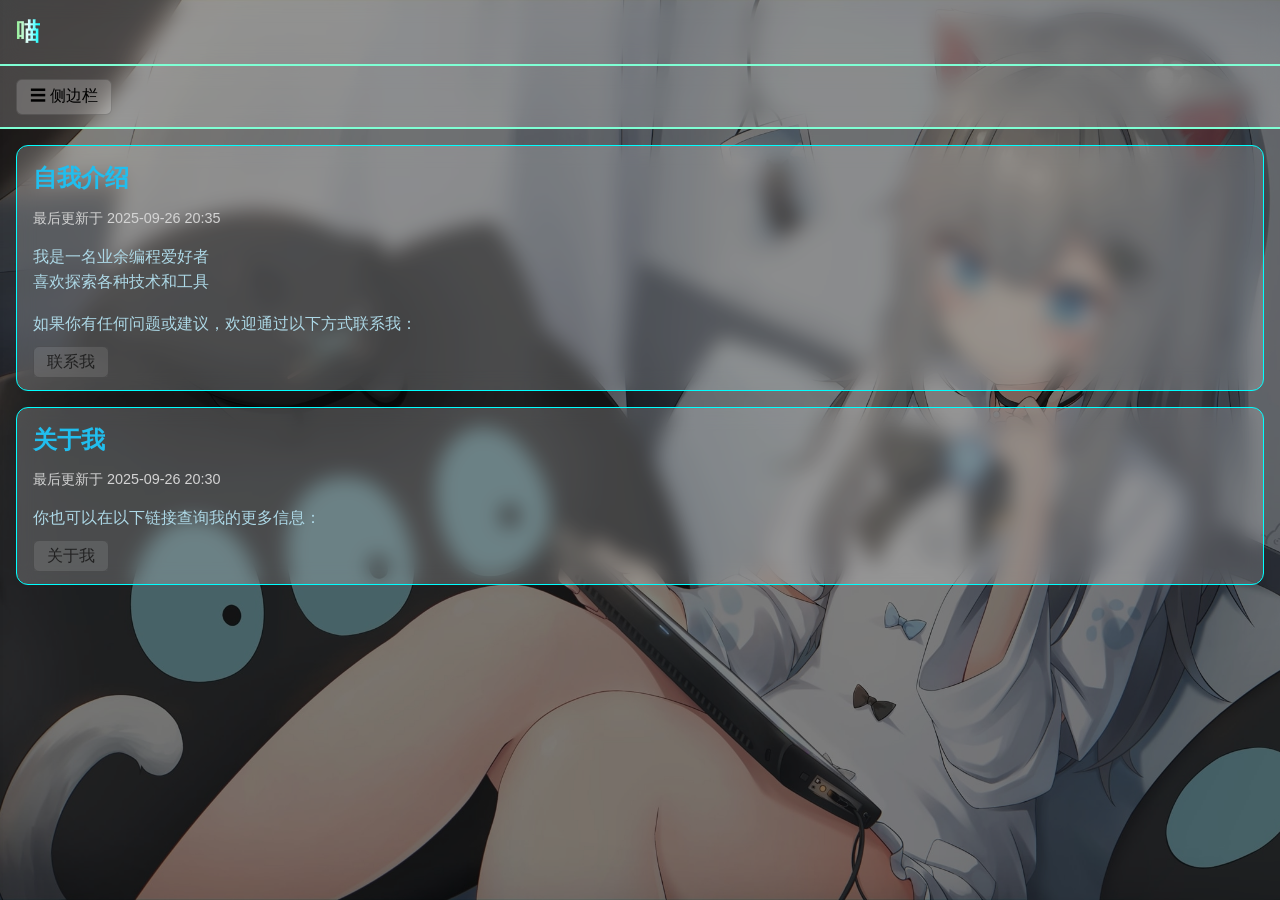
<file: index.html>
<!doctype html>
<html lang="zh-CN">
  <head>
    <meta charset="UTF-8" />
    <meta name="viewport" content="width=device-width, initial-scale=1" />
    <title>喵</title>
    <link rel="stylesheet" href="/style.css" />
  </head>
  <body class="light">
    <header class="header">
      <h1 class="title"><a href="/" class="cursor-pointer">喵</a></h1>
    </header>
    <nav class="toolbar">
      <button class="cursor-pointer sidebar-btn" id="sidebarToggle">
        ☰ 侧边栏
      </button>
    </nav>
    <div id="sidebarMask" class="sidebarMask"></div>
    <aside class="sidebar" id="sidebar">
      <ul>
        <li class="sidebar-word"><a href="/" class="cursor-pointer">主页</a></li>
        <li class="sidebar-word"><a href="/about.html" class="cursor-pointer">关于我</a></li>
        <li class="sidebar-word"><a href="/contact.html" class="cursor-pointer">联系</a></li>
        <li class="sidebar-word"><a href="/ishowspeed.html" class="cursor-pointer">测速</a></li>
        <li class="sidebar-word"><a href="/internal-server-error.html" class="cursor-pointer">假装CF出错</a></li>
      </ul>
    </aside>
    <main class="content">
      <article class="post">
        <h2 class="post-title">自我介绍</h2>
        <p class="post-meta">最后更新于 2025-09-26 20:35</p>
        <div class="post-content">
          <p>我是一名业余编程爱好者<br />喜欢探索各种技术和工具</p>
          <p>如果你有任何问题或建议，欢迎通过以下方式联系我：</p>
          <a
            href="/contact.html"
            class="cursor-pointer read-more-btn">
            联系我
          </a>
        </div>
      </article>
      <article class="post">
        <h2 class="post-title">关于我</h2>
        <p class="post-meta">最后更新于 2025-09-26 20:30</p>
        <div class="post-content">
          <p>你也可以在以下链接查询我的更多信息：</p>
          <a href="/about.html" class="cursor-pointer read-more-btn">关于我</a>
        </div>
      </article>
    </main>
    <script src="/sidebar.js"></script>
  </body>
</html>
</file>
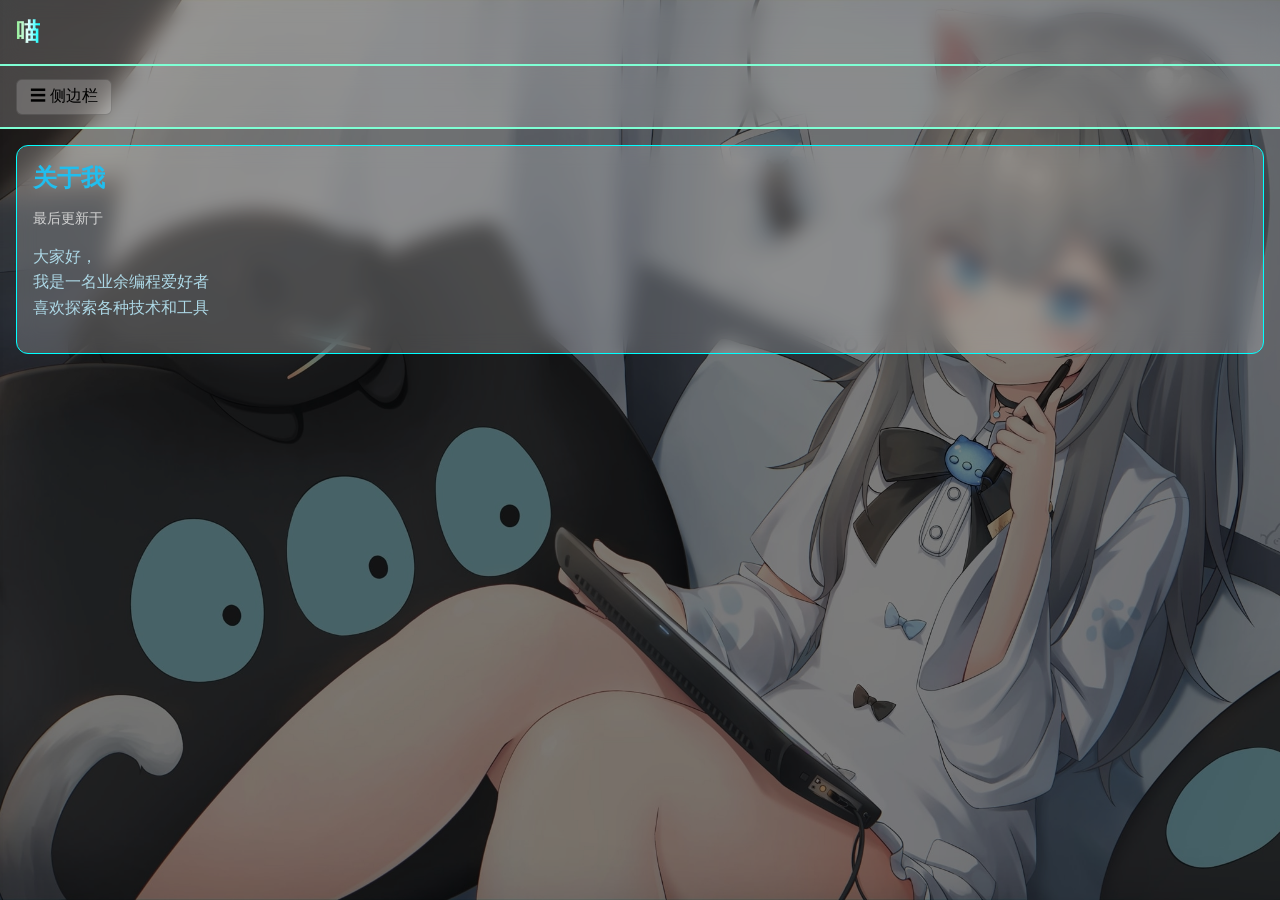
<file: about.html>
<!doctype html>
<html lang="zh-CN">
  <head>
    <meta charset="UTF-8" />
    <meta name="viewport" content="width=device-width, initial-scale=1" />
    <title>关于我</title>
    <link rel="stylesheet" href="/style.css" />
  </head>
  <body class="light">
    <header class="header">
      <h1 class="title"><a href="/" class="cursor-pointer">喵</a></h1>
    </header>
    <nav class="toolbar">
      <button class="cursor-pointer sidebar-btn" id="sidebarToggle">
        ☰ 侧边栏
      </button>
    </nav>
    <div id="sidebarMask" class="sidebarMask"></div>
    <aside class="sidebar" id="sidebar">
    <ul>
        <li class="sidebar-word"><a href="/" class="cursor-pointer">主页</a></li>
        <li class="sidebar-word"><a href="about.html" class="cursor-pointer">关于我</a></li>
        <li class="sidebar-word"><a href="/contact.html" class="cursor-pointer">联系</a></li>
        <li class="sidebar-word"><a href="/ishowspeed.html" class="cursor-pointer">测速</a></li>
        <li class="sidebar-word"><a href="/internal-server-error.html" class="cursor-pointer">假装CF出错</a></li>
      </ul>
    </aside>
    <!-- 主内容 -->
    <main class="content">
      <article class="post">
        <h2 class="post-title">关于我</h2>
        <p class="post-meta">最后更新于</p>
        <div class="post-content">
          <p>
            大家好，<br />我是一名业余编程爱好者<br />喜欢探索各种技术和工具
          </p>
        </div>
      </article>
    </main>
    <script src="/sidebar.js"></script>
  </body>
</html>
</file>
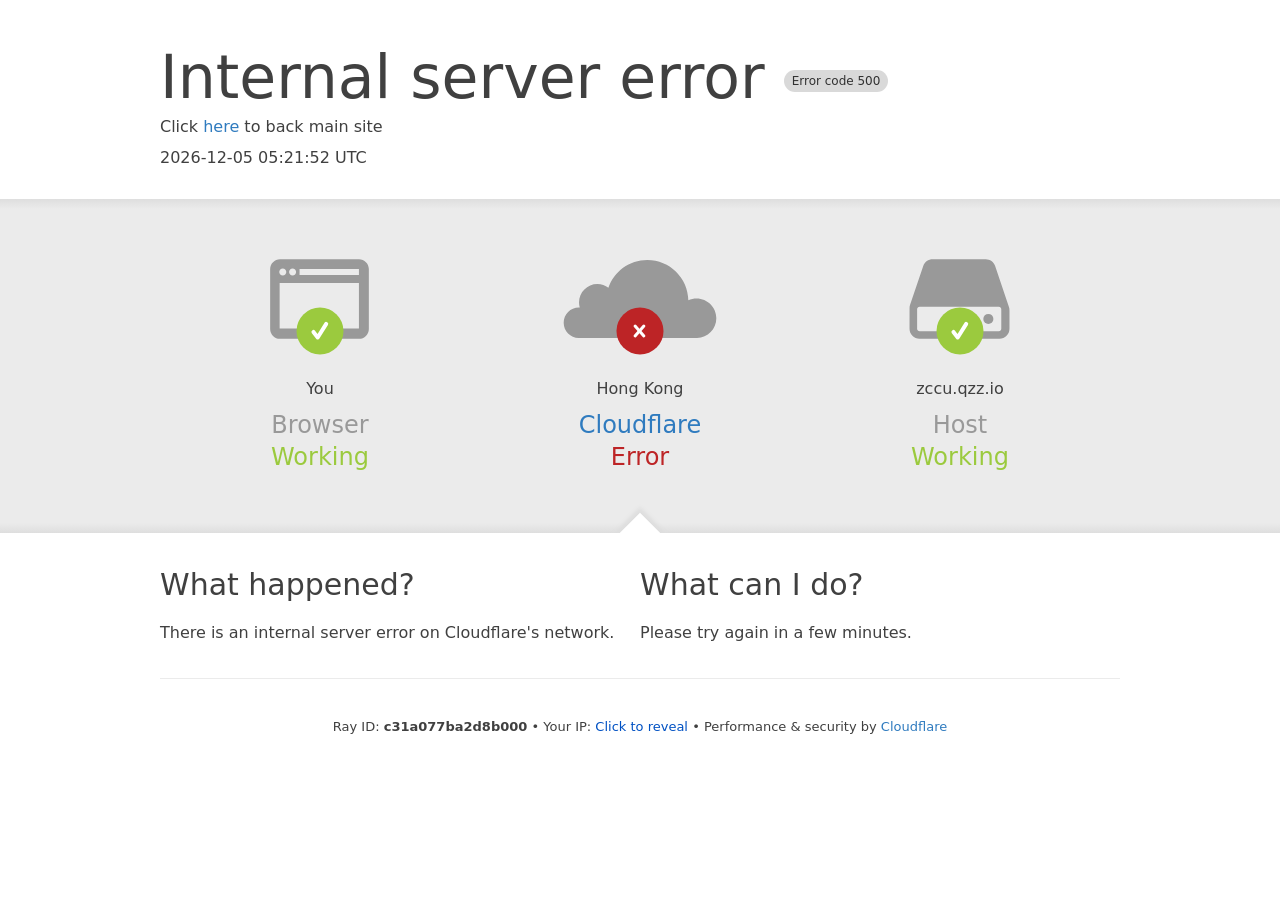
<file: internal-server-error.html>
<!DOCTYPE html>
<!--不是我写的-->
<html class="no-js" lang="en-US">

<head>
    <title>500: Internal server error</title>
    <meta charset="UTF-8" />
    <meta http-equiv="Content-Type" content="text/html; charset=UTF-8" />
    <meta http-equiv="X-UA-Compatible" content="IE=Edge" />
    <meta name="robots" content="noindex, nofollow" />
    <meta name="viewport" content="width=device-width,initial-scale=1" />
    <style>
        .container {
            width: 100%
        }

        .bg-white {
            --bg-opacity: 1;
            background-color: #fff;
            background-color: rgba(255, 255, 255, var(--bg-opacity))
        }

        .bg-center {
            background-position: 50%
        }

        .bg-no-repeat {
            background-repeat: no-repeat
        }

        .border-gray-300 {
            --border-opacity: 1;
            border-color: #ebebeb;
            border-color: rgba(235, 235, 235, var(--border-opacity))
        }

        .rounded {
            border-radius: .25rem
        }

        .border-solid {
            border-style: solid
        }

        .border-0 {
            border-width: 0
        }

        .border {
            border-width: 1px
        }

        .border-t {
            border-top-width: 1px
        }

        .cursor-pointer {
            cursor: pointer
        }

        .block {
            display: block
        }

        .inline-block {
            display: inline-block
        }

        .table {
            display: table
        }

        .hidden {
            display: none
        }

        .float-left {
            float: left
        }

        .clearfix:after {
            content: "";
            display: table;
            clear: both
        }

        .font-mono {
            font-family: monaco, courier, monospace
        }

        .font-light {
            font-weight: 300
        }

        .font-normal {
            font-weight: 400
        }

        .font-semibold {
            font-weight: 600
        }

        .h-12 {
            height: 3rem
        }

        .h-20 {
            height: 5rem
        }

        .text-13 {
            font-size: 13px
        }

        .text-15 {
            font-size: 15px
        }

        .text-60 {
            font-size: 60px
        }

        .text-2xl {
            font-size: 1.5rem
        }

        .text-3xl {
            font-size: 1.875rem
        }

        .leading-tight {
            line-height: 1.25
        }

        .leading-normal {
            line-height: 1.5
        }

        .leading-relaxed {
            line-height: 1.625
        }

        .leading-1\.3 {
            line-height: 1.3
        }

        .my-8 {
            margin-top: 2rem;
            margin-bottom: 2rem
        }

        .mx-auto {
            margin-left: auto;
            margin-right: auto
        }

        .mr-2 {
            margin-right: .5rem
        }

        .mb-2 {
            margin-bottom: .5rem
        }

        .mt-3 {
            margin-top: .75rem
        }

        .mb-4 {
            margin-bottom: 1rem
        }

        .ml-4 {
            margin-left: 1rem
        }

        .mt-6 {
            margin-top: 1.5rem
        }

        .mb-6 {
            margin-bottom: 1.5rem
        }

        .mb-8 {
            margin-bottom: 2rem
        }

        .mb-10 {
            margin-bottom: 2.5rem
        }

        .ml-10 {
            margin-left: 2.5rem
        }

        .mb-15 {
            margin-bottom: 3.75rem
        }

        .-ml-6 {
            margin-left: -1.5rem
        }

        .overflow-hidden {
            overflow: hidden
        }

        .p-0 {
            padding: 0
        }

        .py-2 {
            padding-top: .5rem;
            padding-bottom: .5rem
        }

        .px-4 {
            padding-left: 1rem;
            padding-right: 1rem
        }

        .py-8 {
            padding-top: 2rem;
            padding-bottom: 2rem
        }

        .py-10 {
            padding-top: 2.5rem;
            padding-bottom: 2.5rem
        }

        .py-15 {
            padding-top: 3.75rem;
            padding-bottom: 3.75rem
        }

        .pr-6 {
            padding-right: 1.5rem
        }

        .pt-10 {
            padding-top: 2.5rem
        }

        .absolute {
            position: absolute
        }

        .relative {
            position: relative
        }

        .left-1\/2 {
            left: 50%
        }

        .-bottom-4 {
            bottom: -1rem
        }

        .resize {
            resize: both
        }

        .text-center {
            text-align: center
        }

        .text-black-dark {
            --text-opacity: 1;
            color: #404040;
            color: rgba(64, 64, 64, var(--text-opacity))
        }

        .text-gray-600 {
            --text-opacity: 1;
            color: #999;
            color: rgba(153, 153, 153, var(--text-opacity))
        }

        .text-red-error {
            --text-opacity: 1;
            color: #bd2426;
            color: rgba(189, 36, 38, var(--text-opacity))
        }

        .text-green-success {
            --text-opacity: 1;
            color: #9bca3e;
            color: rgba(155, 202, 62, var(--text-opacity))
        }

        .antialiased {
            -webkit-font-smoothing: antialiased;
            -moz-osx-font-smoothing: grayscale
        }

        .truncate {
            overflow: hidden;
            text-overflow: ellipsis;
            white-space: nowrap
        }

        .w-12 {
            width: 3rem
        }

        .w-240 {
            width: 60rem
        }

        .w-1\/2 {
            width: 50%
        }

        .w-1\/3 {
            width: 33.333333%
        }

        .w-full {
            width: 100%
        }

        .transition {
            -webkit-transition-property: background-color, border-color, color, fill, stroke, opacity, box-shadow, -webkit-transform;
            transition-property: background-color, border-color, color, fill, stroke, opacity, box-shadow, -webkit-transform;
            transition-property: background-color, border-color, color, fill, stroke, opacity, box-shadow, transform;
            transition-property: background-color, border-color, color, fill, stroke, opacity, box-shadow, transform, -webkit-transform
        }

        body,
        html {
            --text-opacity: 1;
            color: #404040;
            color: rgba(64, 64, 64, var(--text-opacity));
            -webkit-font-smoothing: antialiased;
            -moz-osx-font-smoothing: grayscale;
            font-family: system-ui, -apple-system, BlinkMacSystemFont, Segoe UI, Roboto, Helvetica Neue, Arial, Noto Sans, sans-serif, Apple Color Emoji, Segoe UI Emoji, Segoe UI Symbol, Noto Color Emoji;
            font-size: 16px
        }

        *,
        body,
        html {
            margin: 0;
            padding: 0
        }

        * {
            box-sizing: border-box
        }

        a {
            --text-opacity: 1;
            color: #2f7bbf;
            color: rgba(47, 123, 191, var(--text-opacity));
            text-decoration: none;
            -webkit-transition-property: all;
            transition-property: all;
            -webkit-transition-duration: .15s;
            transition-duration: .15s;
            -webkit-transition-timing-function: cubic-bezier(0, 0, .2, 1);
            transition-timing-function: cubic-bezier(0, 0, .2, 1)
        }

        a:hover {
            --text-opacity: 1;
            color: #f68b1f;
            color: rgba(246, 139, 31, var(--text-opacity))
        }

        img {
            display: block;
            width: 100%;
            height: auto
        }

        #what-happened-section p {
            font-size: 15px;
            line-height: 1.5
        }

        strong {
            font-weight: 600
        }

        .bg-gradient-gray {
            background-image: -webkit-linear-gradient(top, #dedede, #ebebeb 3%, #ebebeb 97%, #dedede)
        }

        .cf-error-source:after {
            position: absolute;
            --bg-opacity: 1;
            background-color: #fff;
            background-color: rgba(255, 255, 255, var(--bg-opacity));
            width: 2.5rem;
            height: 2.5rem;
            --transform-translate-x: 0;
            --transform-translate-y: 0;
            --transform-rotate: 0;
            --transform-skew-x: 0;
            --transform-skew-y: 0;
            --transform-scale-x: 1;
            --transform-scale-y: 1;
            -webkit-transform: translateX(var(--transform-translate-x)) translateY(var(--transform-translate-y)) rotate(var(--transform-rotate)) skewX(var(--transform-skew-x)) skewY(var(--transform-skew-y)) scaleX(var(--transform-scale-x)) scaleY(var(--transform-scale-y));
            -ms-transform: translateX(var(--transform-translate-x)) translateY(var(--transform-translate-y)) rotate(var(--transform-rotate)) skewX(var(--transform-skew-x)) skewY(var(--transform-skew-y)) scaleX(var(--transform-scale-x)) scaleY(var(--transform-scale-y));
            transform: translateX(var(--transform-translate-x)) translateY(var(--transform-translate-y)) rotate(var(--transform-rotate)) skewX(var(--transform-skew-x)) skewY(var(--transform-skew-y)) scaleX(var(--transform-scale-x)) scaleY(var(--transform-scale-y));
            --transform-rotate: 45deg;
            content: "";
            bottom: -1.75rem;
            left: 50%;
            margin-left: -1.25rem;
            box-shadow: 0 0 4px 4px #dedede
        }

        @media screen and (max-width:720px) {
            .cf-error-source:after {
                display: none
            }
        }

        .cf-icon-browser {
            background-image: url(data:image/svg+xml;utf8,%3Csvg%20id%3D%22a%22%20xmlns%3D%22http%3A//www.w3.org/2000/svg%22%20viewBox%3D%220%200%20100%2080.7362%22%3E%3Cpath%20d%3D%22M89.8358.1636H10.1642C4.6398.1636.1614%2C4.6421.1614%2C10.1664v60.4033c0%2C5.5244%2C4.4784%2C10.0028%2C10.0028%2C10.0028h79.6716c5.5244%2C0%2C10.0027-4.4784%2C10.0027-10.0028V10.1664c0-5.5244-4.4784-10.0028-10.0027-10.0028ZM22.8323%2C9.6103c1.9618%2C0%2C3.5522%2C1.5903%2C3.5522%2C3.5521s-1.5904%2C3.5522-3.5522%2C3.5522-3.5521-1.5904-3.5521-3.5522%2C1.5903-3.5521%2C3.5521-3.5521ZM12.8936%2C9.6103c1.9618%2C0%2C3.5522%2C1.5903%2C3.5522%2C3.5521s-1.5904%2C3.5522-3.5522%2C3.5522-3.5521-1.5904-3.5521-3.5522%2C1.5903-3.5521%2C3.5521-3.5521ZM89.8293%2C70.137H9.7312V24.1983h80.0981v45.9387ZM89.8293%2C16.1619H29.8524v-5.999h59.977v5.999Z%22%20style%3D%22fill%3A%20%23999%3B%22/%3E%3C/svg%3E)
        }

        .cf-icon-cloud {
            background-image: url(data:image/svg+xml;utf8,%3Csvg%20id%3D%22a%22%20xmlns%3D%22http%3A//www.w3.org/2000/svg%22%20viewBox%3D%220%200%20152%2078.9141%22%3E%3Cpath%20d%3D%22M132.2996%2C77.9927v-.0261c10.5477-.2357%2C19.0305-8.8754%2C19.0305-19.52%2C0-10.7928-8.7161-19.5422-19.4678-19.5422-2.9027%2C0-5.6471.6553-8.1216%2C1.7987C123.3261%2C18.6624%2C105.3419.9198%2C83.202.9198c-17.8255%2C0-32.9539%2C11.5047-38.3939%2C27.4899-3.0292-2.2755-6.7818-3.6403-10.8622-3.6403-10.0098%2C0-18.1243%2C8.1145-18.1243%2C18.1243%2C0%2C1.7331.258%2C3.4033.7122%2C4.9905-.2899-.0168-.5769-.0442-.871-.0442-8.2805%2C0-14.993%2C6.7503-14.993%2C15.0772%2C0%2C8.2795%2C6.6381%2C14.994%2C14.8536%2C15.0701v.0054h.1069c.0109%2C0%2C.0215.0016.0325.0016s.0215-.0016.0325-.0016%22%20style%3D%22fill%3A%20%23999%3B%22/%3E%3C/svg%3E)
        }

        .cf-icon-server {
            background-image: url(data:image/svg+xml;utf8,%3Csvg%20id%3D%22a%22%20xmlns%3D%22http%3A//www.w3.org/2000/svg%22%20viewBox%3D%220%200%2095%2075%22%3E%3Cpath%20d%3D%22M94.0103%2C45.0775l-12.9885-38.4986c-1.2828-3.8024-4.8488-6.3624-8.8618-6.3619l-49.91.0065c-3.9995.0005-7.556%2C2.5446-8.8483%2C6.3295L1.0128%2C42.8363c-.3315.971-.501%2C1.9899-.5016%2C3.0159l-.0121%2C19.5737c-.0032%2C5.1667%2C4.1844%2C9.3569%2C9.3513%2C9.3569h75.2994c5.1646%2C0%2C9.3512-4.1866%2C9.3512-9.3512v-17.3649c0-1.0165-.1657-2.0262-.4907-2.9893ZM86.7988%2C65.3097c0%2C1.2909-1.0465%2C2.3374-2.3374%2C2.3374H9.9767c-1.2909%2C0-2.3374-1.0465-2.3374-2.3374v-18.1288c0-1.2909%2C1.0465-2.3374%2C2.3374-2.3374h74.4847c1.2909%2C0%2C2.3374%2C1.0465%2C2.3374%2C2.3374v18.1288Z%22%20style%3D%22fill%3A%20%23999%3B%22/%3E%3Ccircle%20cx%3D%2274.6349%22%20cy%3D%2256.1889%22%20r%3D%224.7318%22%20style%3D%22fill%3A%20%23999%3B%22/%3E%3Ccircle%20cx%3D%2259.1472%22%20cy%3D%2256.1889%22%20r%3D%224.7318%22%20style%3D%22fill%3A%20%23999%3B%22/%3E%3C/svg%3E)
        }

        .cf-icon-ok {
            background-image: url(data:image/svg+xml;utf8,%3Csvg%20id%3D%22a%22%20xmlns%3D%22http%3A//www.w3.org/2000/svg%22%20viewBox%3D%220%200%2048%2048%22%3E%3Ccircle%20cx%3D%2224%22%20cy%3D%2224%22%20r%3D%2223.4815%22%20style%3D%22fill%3A%20%239bca3e%3B%22/%3E%3Cpolyline%20points%3D%2217.453%2024.9841%2021.7183%2030.4504%2030.2076%2016.8537%22%20style%3D%22fill%3A%20none%3B%20stroke%3A%20%23fff%3B%20stroke-linecap%3A%20round%3B%20stroke-linejoin%3A%20round%3B%20stroke-width%3A%204px%3B%22/%3E%3C/svg%3E)
        }

        .cf-icon-error {
            background-image: url(data:image/svg+xml;utf8,%3Csvg%20id%3D%22a%22%20xmlns%3D%22http%3A//www.w3.org/2000/svg%22%20viewBox%3D%220%200%2047.9145%2047.9641%22%3E%3Ccircle%20cx%3D%2223.9572%22%20cy%3D%2223.982%22%20r%3D%2223.4815%22%20style%3D%22fill%3A%20%23bd2426%3B%22/%3E%3Cline%20x1%3D%2219.0487%22%20y1%3D%2219.0768%22%20x2%3D%2227.8154%22%20y2%3D%2228.8853%22%20style%3D%22fill%3A%20none%3B%20stroke%3A%20%23fff%3B%20stroke-linecap%3A%20round%3B%20stroke-linejoin%3A%20round%3B%20stroke-width%3A%203px%3B%22/%3E%3Cline%20x1%3D%2227.8154%22%20y1%3D%2219.0768%22%20x2%3D%2219.0487%22%20y2%3D%2228.8853%22%20style%3D%22fill%3A%20none%3B%20stroke%3A%20%23fff%3B%20stroke-linecap%3A%20round%3B%20stroke-linejoin%3A%20round%3B%20stroke-width%3A%203px%3B%22/%3E%3C/svg%3E)
        }

        #cf-wrapper .feedback-hidden {
            display: none
        }

        #cf-wrapper .feedback-success {
            min-height: 33px;
            line-height: 33px
        }

        #cf-wrapper .cf-button {
            color: #0051c3;
            font-size: 13px;
            border-color: #0045a6;
            -webkit-transition-timing-function: ease;
            transition-timing-function: ease;
            -webkit-transition-duration: .2s;
            transition-duration: .2s;
            -webkit-transition-property: background-color, border-color, color;
            transition-property: background-color, border-color, color
        }

        #cf-wrapper .cf-button:hover {
            color: #fff;
            background-color: #003681
        }

        .cf-error-footer .hidden {
            display: none
        }

        .cf-error-footer .cf-footer-ip-reveal-btn {
            -webkit-appearance: button;
            -moz-appearance: button;
            appearance: button;
            text-decoration: none;
            background: none;
            color: inherit;
            border: none;
            padding: 0;
            font: inherit;
            cursor: pointer;
            color: #0051c3;
            -webkit-transition: color .15s ease;
            transition: color .15s ease
        }

        .cf-error-footer .cf-footer-ip-reveal-btn:hover {
            color: #ee730a
        }

        .code-label {
            background-color: #d9d9d9;
            color: #313131;
            font-weight: 500;
            border-radius: 1.25rem;
            font-size: .75rem;
            line-height: 4.5rem;
            padding: .25rem .5rem;
            height: 4.5rem;
            white-space: nowrap;
            vertical-align: middle
        }

        @media (max-width:639px) {
            .sm\:block {
                display: block
            }

            .sm\:hidden {
                display: none
            }

            .sm\:mb-1 {
                margin-bottom: .25rem
            }

            .sm\:mb-2 {
                margin-bottom: .5rem
            }

            .sm\:py-4 {
                padding-top: 1rem;
                padding-bottom: 1rem
            }

            .sm\:px-8 {
                padding-left: 2rem;
                padding-right: 2rem
            }

            .sm\:text-left {
                text-align: left
            }
        }

        @media (max-width:720px) {
            .md\:border-gray-400 {
                --border-opacity: 1;
                border-color: #dedede;
                border-color: rgba(222, 222, 222, var(--border-opacity))
            }

            .md\:border-solid {
                border-style: solid
            }

            .md\:border-0 {
                border-width: 0
            }

            .md\:border-b {
                border-bottom-width: 1px
            }

            .md\:block {
                display: block
            }

            .md\:inline-block {
                display: inline-block
            }

            .md\:hidden {
                display: none
            }

            .md\:float-none {
                float: none
            }

            .md\:text-3xl {
                font-size: 1.875rem
            }

            .md\:m-0 {
                margin: 0
            }

            .md\:mt-0 {
                margin-top: 0
            }

            .md\:mb-2 {
                margin-bottom: .5rem
            }

            .md\:p-0 {
                padding: 0
            }

            .md\:py-8 {
                padding-top: 2rem;
                padding-bottom: 2rem
            }

            .md\:px-8 {
                padding-left: 2rem;
                padding-right: 2rem
            }

            .md\:pr-0 {
                padding-right: 0
            }

            .md\:pb-10 {
                padding-bottom: 2.5rem
            }

            .md\:top-0 {
                top: 0
            }

            .md\:right-0 {
                right: 0
            }

            .md\:left-auto {
                left: auto
            }

            .md\:text-left {
                text-align: left
            }

            .md\:w-full {
                width: 100%
            }
        }

        @media (max-width:1023px) {
            .lg\:text-sm {
                font-size: .875rem
            }

            .lg\:text-2xl {
                font-size: 1.5rem
            }

            .lg\:text-4xl {
                font-size: 2.25rem
            }

            .lg\:leading-relaxed {
                line-height: 1.625
            }

            .lg\:px-8 {
                padding-left: 2rem;
                padding-right: 2rem
            }

            .lg\:pt-6 {
                padding-top: 1.5rem
            }

            .lg\:w-full {
                width: 100%
            }
        }
    </style>
</head>

<body>
    <div id="cf-wrapper">
        <div id="cf-error-details" class="p-0">
            <header class="mx-auto pt-10 lg:pt-6 lg:px-8 w-240 lg:w-full mb-8">
                <h1
                    class="inline-block sm:block sm:mb-2 font-light text-60 lg:text-4xl text-black-dark leading-tight mr-2">
                    <span class="inline-block">Internal server error</span>
                    <span class="code-label">Error code 500</span>
                </h1>
                <div>
                    Click <a href="/" target="_blank"
                        rel="noopener noreferrer">here</a> to back main site
                </div>
                <div class="mt-3" id="cf-utc-time">2026-01-13 07:14:10 UTC</div>
            </header>
            <div class="my-8 bg-gradient-gray">
                <div class="w-240 lg:w-full mx-auto">
                    <div class="clearfix md:px-8">
                        <div id="cf-browser-status"
                            class=" relative w-1/3 md:w-full py-15 md:p-0 md:py-8 md:text-left md:border-solid md:border-0 md:border-b md:border-gray-400 overflow-hidden float-left md:float-none text-center">
                            <div class="relative mb-10 md:m-0">
                                <span class="cf-icon-browser block md:hidden h-20 bg-center bg-no-repeat"></span>
                                <span
                                    class="cf-icon-ok w-12 h-12 absolute left-1/2 md:left-auto md:right-0 md:top-0 -ml-6 -bottom-4"></span>
                            </div>
                            <span class="md:block w-full truncate">You</span>
                            <h3 class="md:inline-block mt-3 md:mt-0 text-2xl text-gray-600 font-light leading-1.3">
                                Browser</h3>
                            <span class="leading-1.3 text-2xl" style="color: #9bca3e">Working</span>
                        </div>
                        <div id="cf-cloudflare-status"
                            class="cf-error-source relative w-1/3 md:w-full py-15 md:p-0 md:py-8 md:text-left md:border-solid md:border-0 md:border-b md:border-gray-400 overflow-hidden float-left md:float-none text-center">
                            <div class="relative mb-10 md:m-0">
                                <span class="cf-icon-cloud block md:hidden h-20 bg-center bg-no-repeat"></span>
                                <span
                                    class="cf-icon-error w-12 h-12 absolute left-1/2 md:left-auto md:right-0 md:top-0 -ml-6 -bottom-4"></span>
                            </div>
                            <span class="md:block w-full truncate">Hong Kong</span>
                            <h3 class="md:inline-block mt-3 md:mt-0 text-2xl text-gray-600 font-light leading-1.3"
                                style="color: #2f7bbf;">Cloudflare</h3>
                            <span class="leading-1.3 text-2xl" style="color: #bd2426">Error</span>
                        </div>
                        <div id="cf-host-status"
                            class=" relative w-1/3 md:w-full py-15 md:p-0 md:py-8 md:text-left md:border-solid md:border-0 md:border-b md:border-gray-400 overflow-hidden float-left md:float-none text-center">
                            <div class="relative mb-10 md:m-0">
                                <span class="cf-icon-server block md:hidden h-20 bg-center bg-no-repeat"></span>
                                <span
                                    class="cf-icon-ok w-12 h-12 absolute left-1/2 md:left-auto md:right-0 md:top-0 -ml-6 -bottom-4"></span>
                            </div>
                            <span class="md:block w-full truncate">zccu.qzz.io</span>
                            <h3 class="md:inline-block mt-3 md:mt-0 text-2xl text-gray-600 font-light leading-1.3">Host
                            </h3>
                            <span class="leading-1.3 text-2xl" style="color: #9bca3e">Working</span>
                        </div>
                    </div>
                </div>
            </div>

            <div class="w-240 lg:w-full mx-auto mb-8 lg:px-8">
                <div class="clearfix">
                    <div class="w-1/2 md:w-full float-left pr-6 md:pb-10 md:pr-0 leading-relaxed">
                        <h2 class="text-3xl font-normal leading-1.3 mb-4">What happened?</h2>
                        There is an internal server error on Cloudflare&#39;s network.
                    </div>
                    <div class="w-1/2 md:w-full float-left leading-relaxed">
                        <h2 class="text-3xl font-normal leading-1.3 mb-4">What can I do?</h2>
                        Please try again in a few minutes.
                    </div>
                </div>
            </div>

            <div
                class="cf-error-footer cf-wrapper w-240 lg:w-full py-10 sm:py-4 sm:px-8 mx-auto text-center sm:text-left border-solid border-0 border-t border-gray-300">
                <p class="text-13">
                    <span class="cf-footer-item sm:block sm:mb-1">
                        Ray ID: <strong class="font-semibold" id="cf-ray-id">0123456789abcdef</strong>
                    </span>

                    <span class="cf-footer-separator sm:hidden">&bull;</span>

                    <span id="cf-footer-item-ip" class="cf-footer-item hidden sm:block sm:mb-1">
                        Your IP:
                        <button type="button" id="cf-footer-ip-reveal" class="cf-footer-ip-reveal-btn">
                            Click to reveal
                        </button>
                        <span class="hidden" id="cf-footer-ip">I don't know !</span>
                        <span class="cf-footer-separator sm:hidden">&bull;</span>
                    </span>

                    <span class="cf-footer-item sm:block sm:mb-1">
                        <span>Performance &amp; security by</span>
                        <a rel="noopener noreferrer" href="https://www.cloudflare.com/" id="brand_link"
                            target="_blank">Cloudflare</a>
                    </span>
                </p>
            </div>

            <script>
                async function fetchIP() {
                    try {
                        const res = await fetch("https://api.ip.sb/ip");
                        const ip = await res.text();
                        return ip.trim();
                    } catch (e) {
                        return "Unknown";
                    }
                }

                function generateRayID() {
                    const chars = "0123456789abcdef";
                    let result = "";
                    for (let i = 0; i < 16; i++) {
                        result += chars.charAt(Math.floor(Math.random() * chars.length));
                    }
                    return result;
                }

                document.addEventListener("DOMContentLoaded", async () => {
                    document.getElementById("cf-ray-id").textContent = generateRayID();

                    const ip = await fetchIP();
                    const ipSpan = document.getElementById("cf-footer-ip");
                    ipSpan.textContent = ip;

                    document.getElementById("cf-footer-ip-reveal").addEventListener("click", () => {
                        ipSpan.classList.remove("hidden");
                    });
                });

                function getUTCTimeString() {
                    const now = new Date();
                    const yyyy = now.getUTCFullYear();
                    const mm = String(now.getUTCMonth() + 1).padStart(2, '0');
                    const dd = String(now.getUTCDate()).padStart(2, '0');
                    const hh = String(now.getUTCHours()).padStart(2, '0');
                    const mi = String(now.getUTCMinutes()).padStart(2, '0');
                    const ss = String(now.getUTCSeconds()).padStart(2, '0');
                    return `${yyyy}-${mm}-${dd} ${hh}:${mi}:${ss} UTC`;
                }

                document.addEventListener("DOMContentLoaded", () => {
                    document.getElementById("cf-utc-time").textContent = getUTCTimeString();
                });
            </script>
        </div>
    </div>
    <script>(function () { function d() { var b = a.getElementById("cf-footer-item-ip"), c = a.getElementById("cf-footer-ip-reveal"); b && "classList" in b && (b.classList.remove("hidden"), c.addEventListener("click", function () { c.classList.add("hidden"); a.getElementById("cf-footer-ip").classList.remove("hidden") })) } var a = document; document.addEventListener && a.addEventListener("DOMContentLoaded", d) })();</script>
</body>

</html>
</file>
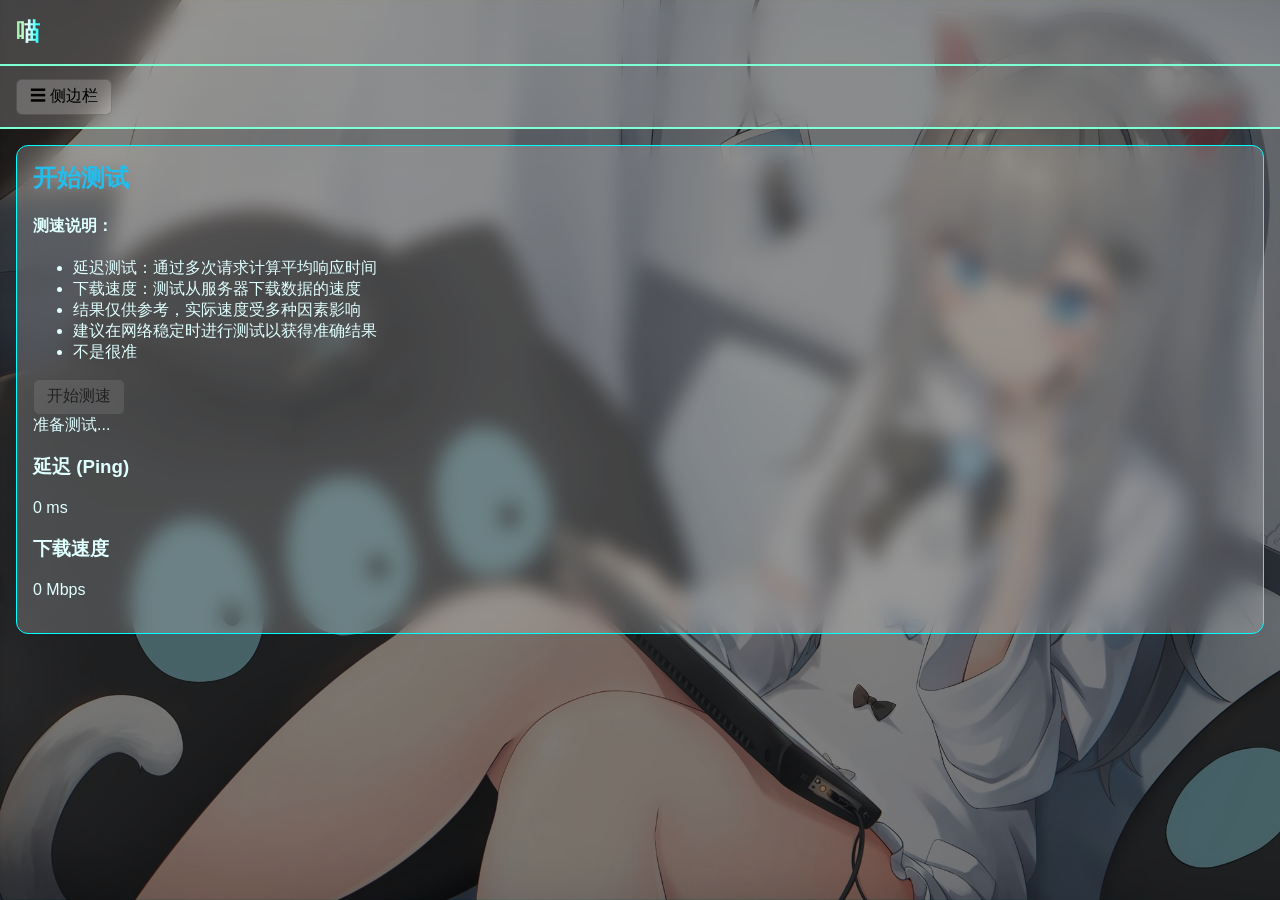
<file: ishowspeed.html>
<!DOCTYPE html>
<html lang="zh-CN">
  <head>
    <meta charset="UTF-8" />
    <meta name="viewport" content="width=device-width, initial-scale=1" />
    <title>喵</title>
    <link rel="stylesheet" href="/style.css" />
  </head>
  <body class="light">
    <header class="header">
      <h1 class="title"><a href="/" class="cursor-pointer">喵</a></h1>
    </header>
    <nav class="toolbar">
      <button class="cursor-pointer sidebar-btn" id="sidebarToggle">☰ 侧边栏</button>
    </nav>
    <div id="sidebarMask" class="sidebarMask"></div>
    <aside class="sidebar" id="sidebar">
      <ul>
        <li class="sidebar-word"><a href="/" class="cursor-pointer">主页</a></li>
        <li class="sidebar-word"><a href="/about.html" class="cursor-pointer">关于我</a></li>
        <li class="sidebar-word"><a href="/contact.html" class="cursor-pointer">联系</a></li>
        <li class="sidebar-word"><a href="/ishowspeed.html" class="cursor-pointer">测速</a></li>
        <li class="sidebar-word"><a href="/internal-server-error.html" class="cursor-pointer">假装CF出错</a></li>
      </ul>
    </aside>
    <main class="content">
      <article class="post">
        <h2 class="post-title">开始测试</h2>
        <div class="post-content">
          <h4>测速说明：</h4>
        <ul>
          <li>延迟测试：通过多次请求计算平均响应时间</li>
          <li>下载速度：测试从服务器下载数据的速度</li>
          <li>结果仅供参考，实际速度受多种因素影响</li>
          <li>建议在网络稳定时进行测试以获得准确结果</li>
          <li>不是很准</li>
        </ul>
        <button class="read-more-btn cursor-pointer" id="startBtn" onclick="startTest()">
        开始测速
      </button>
      <div class="status-text" id="statusText"></div>
      <div class="progress-container" id="progressContainer">
        <div class="progress-bar">
          <div class="progress-fill" id="progressFill"></div>
        </div>
        <div class="progress-text" id="progressText">准备测试...</div>
      </div>
      <div class="results" id="results">
        <div class="result-card">
          <h3>延迟 (Ping)</h3>
          <div>
            <span class="result-value" id="latencyValue">0</span>
            <span class="result-unit">ms</span>
          </div>
        </div>
        <div class="result-card">
          <h3>下载速度</h3>
          <div>
            <span class="result-value" id="downloadValue">0</span>
            <span class="result-unit">Mbps</span>
          </div>
        </div>
        <br />
        <div class="timestamp" id="timestamp"></div>
      </div>
      </article>
    </main>
    <script src="/sidebar.js"></script>
    <!--ai写的,差距太坤八大了,todo:重写/废了他-->
    <script>
let testing = false;

// 辅助函数：格式化速度
const formatMbps = (bytesPerSecond) => ((bytesPerSecond * 8) / (1024 * 1024)).toFixed(2);

async function startTest() {
    if (testing) return;
    testing = true;

    const ui = {
        btn: document.getElementById('startBtn'),
        progress: document.getElementById('progressContainer'),
        fill: document.getElementById('progressFill'),
        status: document.getElementById('statusText'),
        res: document.getElementById('results'),
        latency: document.getElementById('latencyValue'),
        download: document.getElementById('downloadValue')
    };

    ui.btn.disabled = true;
    ui.btn.textContent = '测试中...';
    ui.res.style.display = 'none';
    ui.progress.style.display = 'block';

    try {
        // --- 阶段 1: 延迟测试 (Ping) ---
        ui.status.textContent = '正在探测服务器响应延迟...';
        let pings = [];
        for (let i = 0; i < 6; i++) {
            const start = performance.now();
            // 使用 HEAD 请求减小流量消耗，Cache-Buster 防止缓存
            await fetch(`${window.location.origin}/?t=${Date.now()}`, { method: 'HEAD', cache: 'no-store' });
            pings.push(performance.now() - start);
            ui.fill.style.width = `${(i + 1) * 5}%`; // 0-30%
            await new Promise(r => setTimeout(r, 100));
        }
        const avgLatency = Math.min(...pings); // 取最小值作为有效延迟
        ui.latency.textContent = avgLatency.toFixed(1);

        // --- 阶段 2: 下载速度测试 (Streaming) ---
        ui.status.textContent = '正在进行带宽压力测试...';
        
        // 注意：这里建议指向服务器一个真实存在的大文件(如 /test.bin)，
        // 如果没有，测速将取决于你 index.html 的大小，依然不准。
        // 修改这一行
const testUrl = `${window.location.origin}/meow/test.bin?cb=${Date.now()}`;
        const response = await fetch(testUrl, { cache: 'no-store' });
        
        const reader = response.body.getReader();
        let receivedLength = 0;
        const startTime = performance.now();
        
        // 测速样本窗口（收集 3 秒钟的数据）
        while (true) {
            const { done, value } = await reader.read();
            if (done) break;
            
            receivedLength += value.length;
            const elapsed = (performance.now() - startTime) / 1000;
            
            // 更新进度条 (30%-100%)
            const progress = Math.min(30 + (elapsed / 3) * 70, 100);
            ui.fill.style.width = `${progress}%`;

            // 实时显示大概速度
            const currentSpeed = formatMbps(receivedLength / elapsed);
            ui.download.textContent = currentSpeed;

            // 运行超过 3 秒就停止，防止消耗用户太多流量
            if (elapsed > 3) {
                await reader.cancel();
                break;
            }
        }

        ui.status.textContent = '测试完成！';
        ui.res.style.display = 'grid';
        document.getElementById('timestamp').textContent = '测速时间: ' + new Date().toLocaleString();

    } catch (err) {
        console.error(err);
        ui.status.textContent = '测试失败，请检查网络连接';
    } finally {
        testing = false;
        ui.btn.disabled = false;
        ui.btn.textContent = '重新测速';
        ui.progress.style.display = 'none';
    }
}
    </script>
  </body>
</html>
</file>
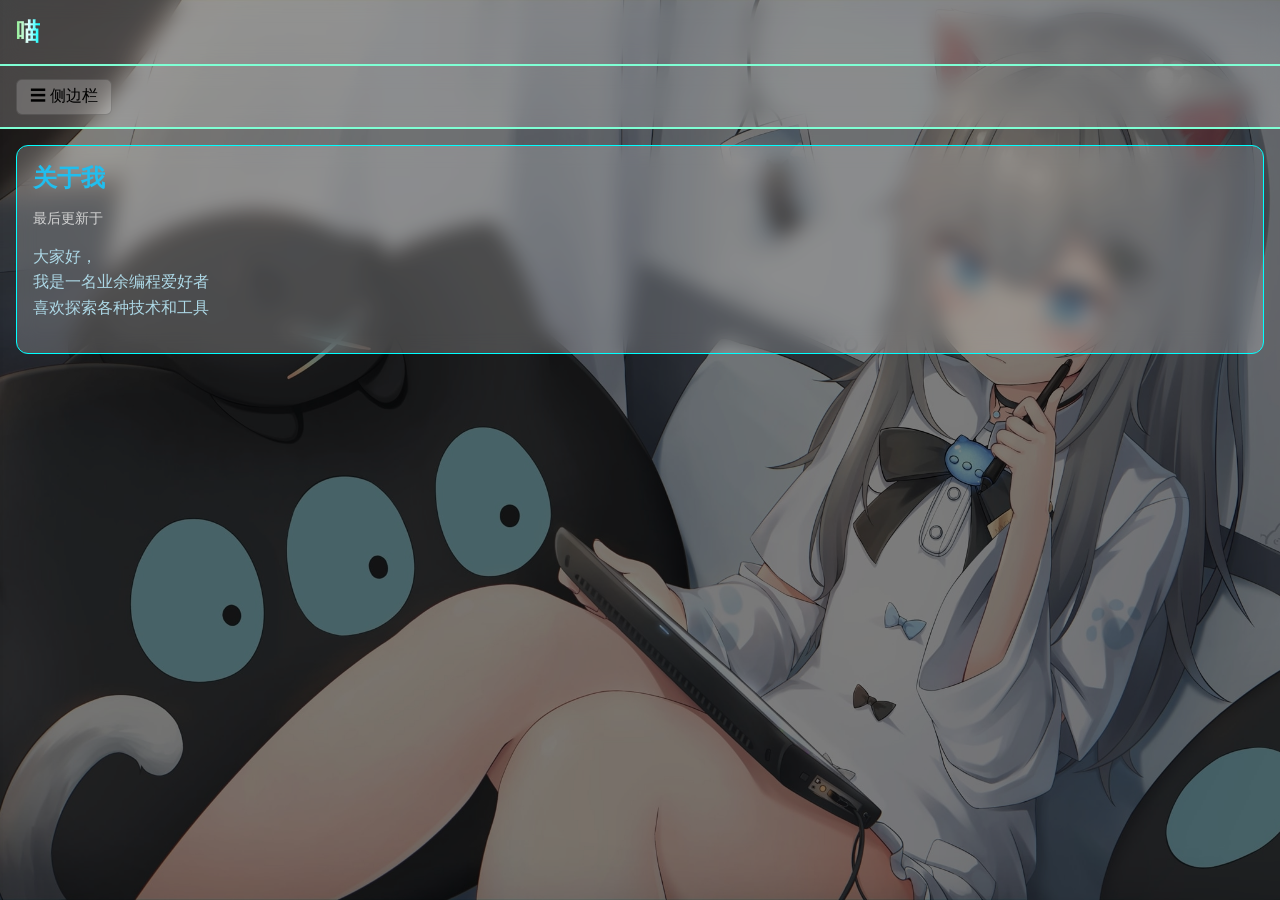
<file: from-sidebar/about.html>
<!doctype html>
<html lang="zh-CN">
  <head>
    <meta charset="UTF-8" />
    <meta name="viewport" content="width=device-width, initial-scale=1" />
    <title>关于我</title>
    <link rel="stylesheet" href="/style.css" />
  </head>
  <body class="light">
    <header class="header">
      <h1 class="title"><a href="/" class="cursor-pointer">喵</a></h1>
    </header>
    <nav class="toolbar">
      <button class="cursor-pointer sidebar-btn" id="sidebarToggle">
        ☰ 侧边栏
      </button>
    </nav>
    <div id="sidebarMask" class="sidebarMask"></div>
    <aside class="sidebar" id="sidebar">
    <ul>
        <li class="sidebar-word"><a href="/" class="cursor-pointer">主页</a></li>
        <li class="sidebar-word"><a href="/from-sidebar/about.html" class="cursor-pointer">关于我</a></li>
        <li class="sidebar-word"><a href="/from-sidebar/contact.html" class="cursor-pointer">联系</a></li>
        <li class="sidebar-word"><a href="/ishowspeed.html" class="cursor-pointer">测速</a></li>
        <li class="sidebar-word"><a href="internal-server-error.html" class="cursor-pointer">假装CF出错</a></li>
      </ul>
    </aside>
    <!-- 主内容 -->
    <main class="content">
      <article class="post">
        <h2 class="post-title">关于我</h2>
        <p class="post-meta">最后更新于</p>
        <div class="post-content">
          <p>
            大家好，<br />我是一名业余编程爱好者<br />喜欢探索各种技术和工具
          </p>
        </div>
      </article>
    </main>
    <script src="/sidebar.js"></script>
  </body>
</html>
</file>
<file: style.css>
body {
  margin: 0;
  font-family: sans-serif;
  position: relative;
  min-height: 100vh;
  background: url("/background.jpg") no-repeat center center fixed;
  background-size: cover;
  background-position: 5% 10%;
  cursor: url("/cursor/cursor.cur"), auto;
  caret-color: transparent;
}

/* 页头 */
header.header {
  display: flex;
  justify-content: space-between;
  align-items: center;
  padding: 1rem;
  border-bottom: 2px solid aquamarine;
  background: rgba(255, 255, 255, 0.2); /* 半透明白 */
  backdrop-filter: blur(10px);
  -webkit-backdrop-filter: blur(10px); /* Safari 兼容 */
}

.cursor-pointer {
  cursor: url("/cursor/cursor.cur"), pointer;
}
.title {
  margin: 0;
  font-size: 1.5rem;
  background: linear-gradient(90deg, lightgreen, lightcyan, cyan);
  background-clip: text; /* 标准属性，兼容性更好 */
  -webkit-background-clip: text; /* 只裁剪文字区域 */
  -webkit-text-fill-color: transparent; /* 文字填充透明，露出背景 */
}

.toolbar {
  display: flex;
  justify-content: space-between;
  padding: 0.8rem 1rem;
  border-bottom: 2px solid aquamarine;
  background: rgba(255, 255, 255, 0.199);
  backdrop-filter: blur(10px);
  -webkit-backdrop-filter: blur(10px);
  color: #ce6a6a;
}

.sidebar-btn {
  border: 1px solid rgba(0, 0, 0, 0.2);
  background: rgba(255, 255, 255, 0.2);
  padding: 0.4rem 0.8rem;
  font-size: 1rem;
  border-radius: 6px;
  text-decoration: none;
}

.sidebar-btn:hover {
  border: 1px solid rgba(0, 0, 0, 0.2);
  background: rgba(255, 255, 255, 0.2);
  padding: 0.4rem 0.8rem;
  font-size: 1rem;
  border-radius: 6px;
  text-decoration: none;
  color: lightcyan;
  transition: color 0.2s;
}

.sidebar {
  position: fixed;
  left: -240px; /* 默认隐藏在左侧外面 */
  top: 0;
  width: 200px;
  height: 100%;
  background: rgba(73, 73, 73, 0.5);
  border: 1px solid rgba(0, 0, 0, 0.9);
  box-shadow: 2px 0 8px rgba(0, 0, 0, 0.1);
  backdrop-filter: blur(10px);
  -webkit-backdrop-filter: blur(10px);
  transition: left 0.4s;
  z-index: 100;
  padding: 2rem 1rem;
}

.sidebarMask {
  display: none;
  position: fixed;
  inset: 0;
  z-index: 99;
  background: rgba(0, 0, 0, 0.2);
}

.sidebar.active {
  left: 0; /* 显示侧边栏 */
}
.sidebar.active {
  left: 0;
}
.sidebar ul {
  list-style: none;
  padding: 0;
}
.sidebar li {
  margin-bottom: 1rem;
}
.sidebar a {
  color: #222;
  text-decoration: none;
  font-weight: bold;
  transition: color 0.2s;
}
.sidebar a:hover {
  color: aquamarine;
}

.content {
  margin-left: 0;
  padding: 2em;
  transition: margin-left 0.3s;
}

.sidebar-word {
  padding: 1rem;
  margin-bottom: 1rem;
  border: 1px solid aqua;
  background: rgba(255, 255, 255, 0.2);
  border-radius: 12px;
  color: lightcyan;
  text-align: center;
}

/* 主内容 */
.content {
  padding: 1rem;
}

.post {
  padding: 1rem;
  margin-bottom: 1rem;
  border: 1px solid aqua;
  background: rgba(255, 255, 255, 0.2);
  backdrop-filter: blur(10px);
  -webkit-backdrop-filter: blur(10px);
  border-radius: 12px;
  color: lightcyan;
}

.post-title {
  margin: 0 0 0.5rem 0;
  font-size: 1.5rem;
  color: #21beee;
}

.post-meta {
  font-size: 0.9rem;
  color: #d4d4d4;
  margin-bottom: 1rem;
}

.post-content p {
  line-height: 1.6;
  margin-bottom: 1rem;
  color: lightblue;
}

.read-more-btn {
  border: 1px solid rgba(0, 0, 0, 0.2);
  background: rgba(255, 255, 255, 0.1);
  padding: 0.4rem 0.8rem;
  font-size: 1rem;
  border-radius: 6px;
  transition: color 0.2s;
  color: #222;
  text-decoration: none;
}

.read-more-btn:hover {
  border: 1px solid rgba(0, 0, 0, 0.2);
  background: rgba(255, 255, 255, 0.1);
  padding: 0.4rem 0.8rem;
  font-size: 1rem;
  border-radius: 6px;
  color: rgb(0, 255, 234);
  text-decoration: none;
}

body::before {
  content: "";
  position: absolute;
  inset: 0; /* 顶部、右、底、左全覆盖 */
  background: rgba(0, 0, 0, 0.5); /* 半透明白色蒙层 */
  z-index: -1; /* 保证在内容下面 */
}
</file>
